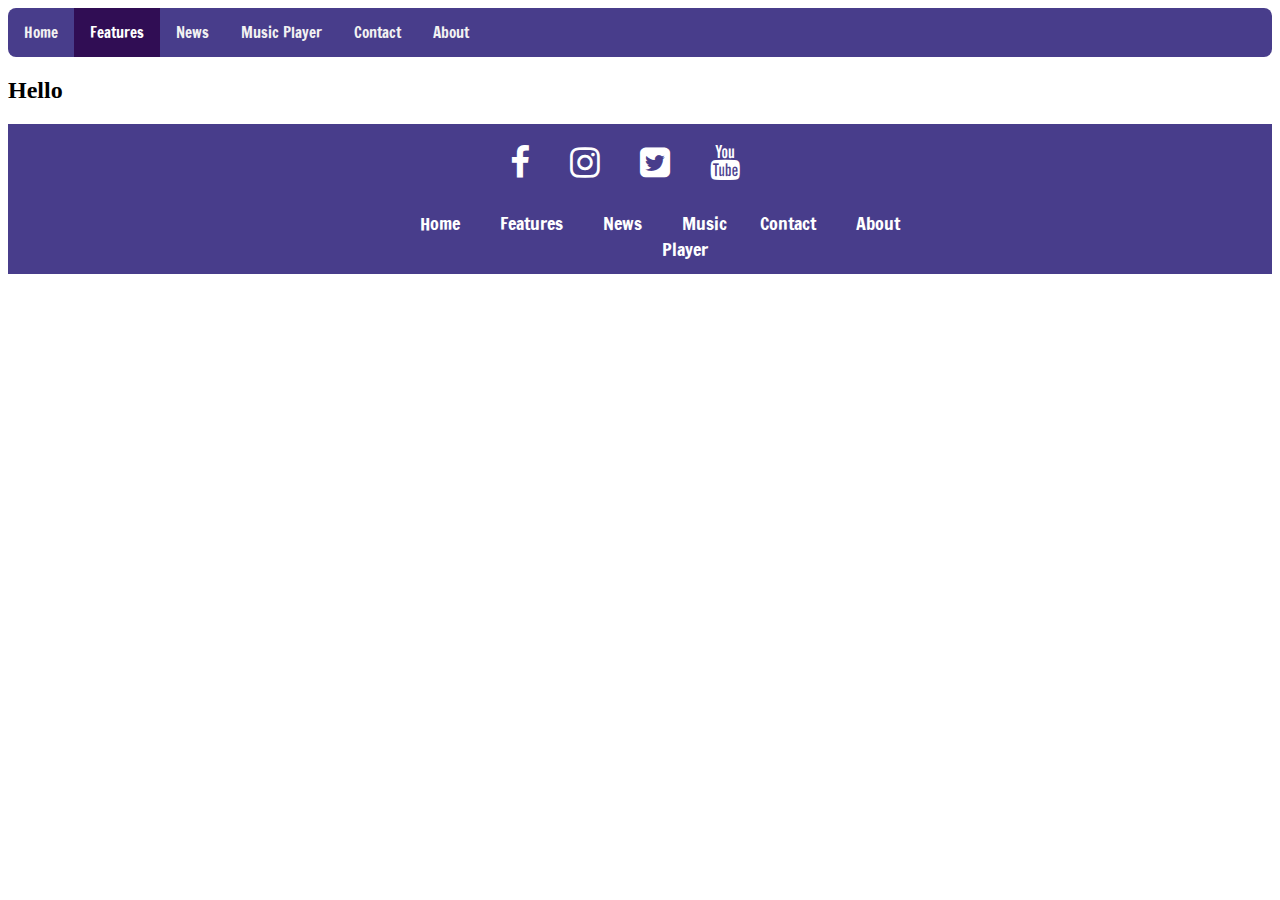
<file: features.html>
<!DOCTYPE html>
<html lang="en">
  <head>
    <meta charset="utf-8" />
    <meta http-equiv="X-UA-Compatible" content="IE=edge" />
    <meta name="viewport" content="width=device-width, initial-scale=1" />
    <link rel="preconnect" href="https://fonts.gstatic.com" />
    <link
      href="https://fonts.googleapis.com/css2?family=Francois+One&display=swap"
      rel="stylesheet"
    />
    <link
      rel="stylesheet"
      href="https://cdnjs.cloudflare.com/ajax/libs/font-awesome/4.7.0/css/font-awesome.min.css"
    />

    <title>Contact - Flowprism</title>

    <!-- import the webpage's stylesheet -->
    <link rel="stylesheet" href="style.css" />

    <!-- import the webpage's javascript file -->
    <script src="main.js" defer></script>
  </head>
  <body>
    <div class="navbar">
      <a href="index.html">Home</a>
      <a class="active" href="features.html">Features</a>
      <a href="news.html">News</a>
      <a href="musicplayer.html">Music Player</a>
      <a href="contact.html">Contact</a>
      <a href="about.html">About</a>
    </div>

    <h2>
      Hello
    </h2>

    <footer class="footer">
      <div class="inner footer">
        <div class="social-links">
          <ul>
            <li class="social-items">
              <a href="https://www.facebook.com/"
                ><i class="fa fa-facebook"></i
              ></a>
            </li>
            <li class="social-items">
              <a href="https://instagram.com/"
                ><i class="fa fa-instagram"></i
              ></a>
            </li>
            <li class="social-items">
              <a href="https://twitter.com/"
                ><i class="fa fa-twitter-square"></i
              ></a>
            </li>
            <li class="social-items">
              <a href="https://www.youtube.com/"
                ><i class="fa fa-youtube"></i
              ></a>
            </li>
          </ul>
        </div>

        <div class="quick-links">
          <ul>
            <li class="quick-items"><a href="index.html">Home</a></li>
            <li class="quick-items"><a href="features.html">Features</a></li>
            <li class="quick-items"><a href="news.html">News</a></li>
            <li class="quick-items">
              <a href="musicplayer.html">Music Player</a>
            </li>
            <li class="quick-items"><a href="contact.html">Contact</a></li>
            <li class="quick-items"><a href="about.html">About</a></li>
          </ul>
        </div>
      </div>
    </footer>
  </body>
</html>
</file>
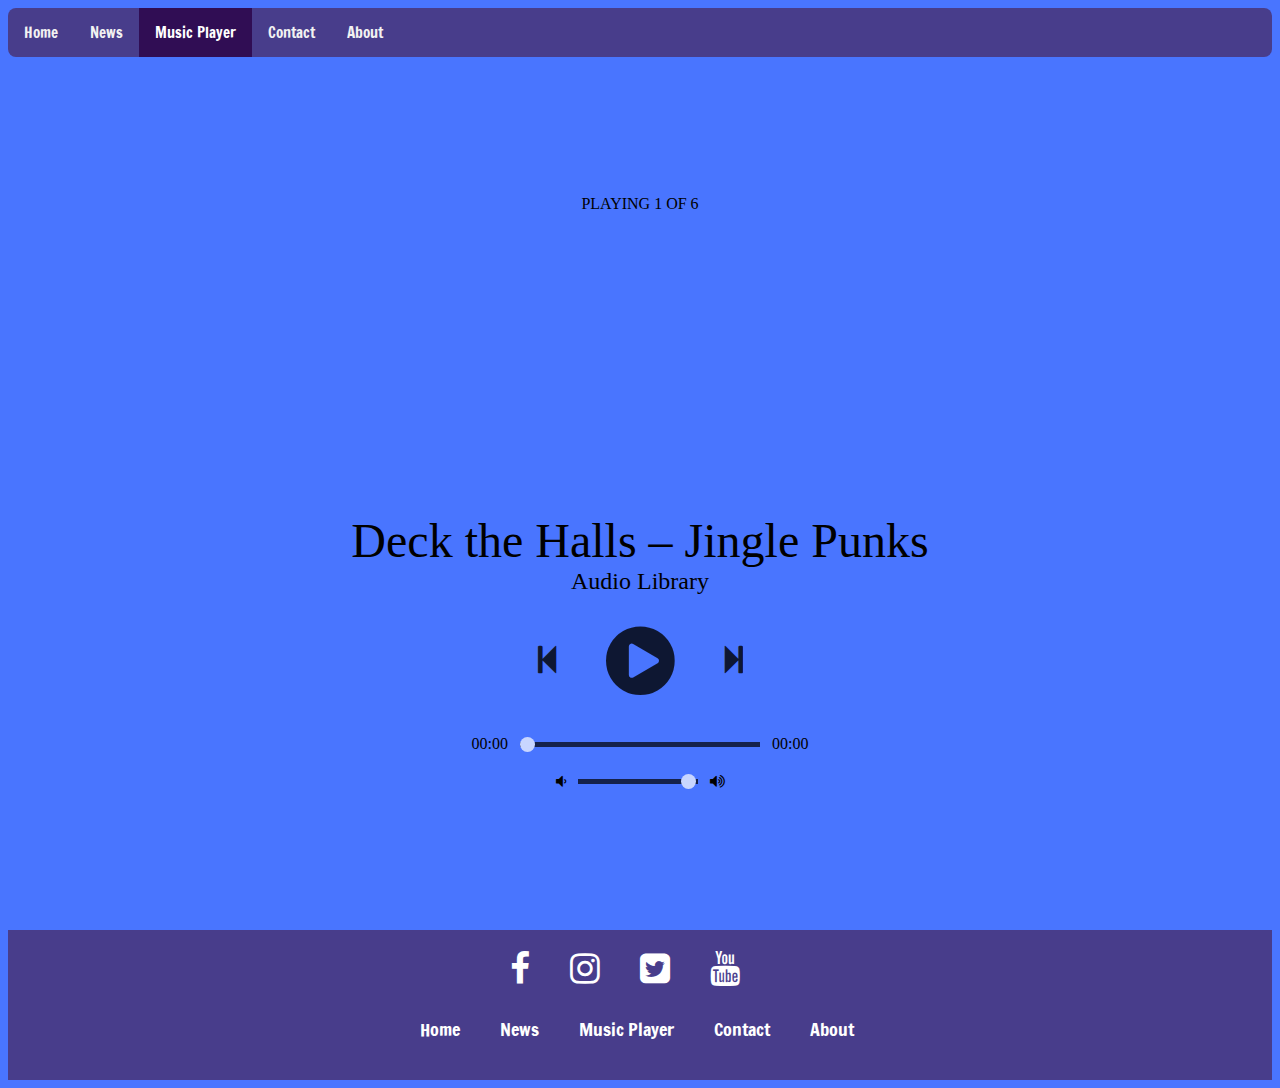
<file: musicplayer.html>
<!DOCTYPE html>
<html lang="en">
  <head>
    <meta charset="UTF-8" />
    <meta name="viewport" content="width=device-width, initial-scale=1.0" />
    <title>Simple Music Player</title>
    <!-- Load FontAwesome icons -->
    <link
      rel="stylesheet"
      href="https://cdnjs.cloudflare.com/ajax/libs/font-awesome/5.13.0/css/all.min.css"
    />
    <link
      href="https://fonts.googleapis.com/css2?family=Francois+One&display=swap"
      rel="stylesheet"
    />
    <link
      rel="stylesheet"
      href="https://cdnjs.cloudflare.com/ajax/libs/font-awesome/4.7.0/css/font-awesome.min.css"
    />

    <!-- Load the custom CSS style file -->
    <link rel="stylesheet" type="text/css" href="musicplayer.css" />
    <link rel="stylesheet" type="text/css" href="style.css" />
  </head>
  <body>
    <div class="navbar">
      <a href="index.html">Home</a>
      <a href="news.html">News</a>
      <a class="active" href="musicplayer.html">Music Player</a>
      <a href="contact.html">Contact</a>
      <a href="about.html">About</a>
    </div>

    <div class="player">
      <div class="details">
        <div class="now-playing">PLAYING x OF y</div>
        <div class="track-art"></div>
        <div class="track-name">Track Name</div>
        <div class="track-artist">Track Artist</div>
      </div>
      <div class="buttons">
        <div class="prev-track" onclick="prevTrack()">
          <i class="fa fa-step-backward fa-2x"></i>
        </div>
        <div class="playpause-track" onclick="playpauseTrack()">
          <i class="fa fa-play-circle fa-5x"></i>
        </div>
        <div class="next-track" onclick="nextTrack()">
          <i class="fa fa-step-forward fa-2x"></i>
        </div>
      </div>
      <div class="slider_container">
        <div class="current-time">00:00</div>
        <input
          type="range"
          min="1"
          max="100"
          value="0"
          class="seek_slider"
          onchange="seekTo()"
        />
        <div class="total-duration">00:00</div>
      </div>
      <div class="slider_container">
        <i class="fa fa-volume-down"></i>
        <input
          type="range"
          min="1"
          max="100"
          value="99"
          class="volume_slider"
          onchange="setVolume()"
        />
        <i class="fa fa-volume-up"></i>
      </div>
    </div>
    <br />
    <footer class="footer">
      <div class="inner footer">
        <div class="social-links">
          <ul>
            <li class="social-items">
              <a href="https://www.facebook.com/"
                ><i class="fa fa-facebook"></i
              ></a>
            </li>
            <li class="social-items">
              <a href="https://www.instagram.com/"
                ><i class="fa fa-instagram"></i
              ></a>
            </li>
            <li class="social-items">
              <a href="https://twitter.com/"
                ><i class="fa fa-twitter-square"></i
              ></a>
            </li>
            <li class="social-items">
              <a href="https://www.youtube.com/"
                ><i class="fa fa-youtube"></i
              ></a>
            </li>
          </ul>
        </div>

        <div class="quick-links">
          <ul>
            <li class="quick-items"><a href="index.html">Home</a></li>
            <li class="quick-items"><a href="news.html">News</a></li>
            <li class="quick-items">
              <a href="musicplayer.html">Music Player</a>
            </li>
            <li class="quick-items"><a href="contact.html">Contact</a></li>
            <li class="quick-items"><a href="about.html">About</a></li>
          </ul>
        </div>
      </div>
    </footer>

    <!-- Load the main script for the player -->
    <script src="musicplayer.js"></script>
  </body>
</html>
</file>
<file: style.css>
/* Add a black background color to the top navigation */
.navbar {
  background-color: darkslateblue;
  overflow: hidden;
  border-radius: 8px;
  font-family: "Francois One";
  isolation: isolate;
}

/* Style the links inside the navigation bar */
.navbar a {
  float: left;
  color: #f2f2f2;
  text-align: center;
  padding: 14px 16px;
  text-decoration: none;
  font-size: 15px;
  isolation: isolate;
}

/* Change the color of links on hover */
.navbar a:hover {
  background-color: darkmagenta;
  color: white;
}

/* Add a color to the active/current link */
.navbar a.active {
  background-color: #300d54;
  color: white;
}

.title {
  font-size: 70px;
  text-align: center;
  font-family: "Francois One";
  background-color: white;
}

.paragraph {
  font-size: 20px;
  text-align: center;
  font-family: "Francois One";
}

.paragraph2 {
  font-size: 20px;
  text-align: center;
  font-family: "Francois One";
  color: gray;
  opacity: 0.8;
}

.paragraph3 {
  font-size: 25px;
  color: white;
  font-family: "Francois One";
  line-height: 10%;
}

.paragraph4 {
  font-size: 15px;
  text-align: center;
  font-family: "Francois One";
}

.homepagetext {
  font-size: 50px;
  text-align: center;
  font-family: "Francois One";
  color: gray;
}

#banner {
  background: url(https://www.nme.com/wp-content/uploads/2020/03/Vinyl-records.jpg);
  background-size: cover;
  background-position: center;
  height: 85vh;
  isolation: isolate;
}

#banner:hover {
}

.card {
  /* Add shadows to create the "card" effect */
  box-shadow: 0 4px 8px 0 rgba(0, 0, 0, 0.2);
  transition: 0.3s;
  width: 400px;
  margin: 10px;
  padding: 20px;
}

/* Add some padding inside the card container */
.containerone {
  padding: 2px 20px;
}

.card {
  box-shadow: 0 4px 8px 0 rgba(0, 0, 0, 0.2);
  transition: 0.3s;
  border-radius: 5px; /* 5px rounded corners */
}

.card:hover {
  background-color: darkslateblue;
  opacity: 0.7;
}

/* Add rounded corners to the top left and the top right corner of the image */
img {
  border-radius: 5px 5px 0 0;
}

#center {
  display: block;
  margin-left: auto;
  margin-right: auto;
}

.grid-container {
  display: grid;
  grid-template-columns: 1fr 1fr;
  padding: 20px;
  text-align: center;
  margin: 0 auto;
  isolation: isolate;
}

.row1 {
  grid-row: 1;
}

.row2 {
  grid-row: 2;
}

.row3 {
  grid-row: 3;
}

.left {
  grid-column-start: 1;
  grid-column-end: 1;
}

.right {
  grid-column-start: 2;
  grid-column-end: 2;
}

.btn {
  border: none;
  outline: none;
  padding: 12px 16px;
  background-color: #f1f1f1;
  cursor: pointer;
}

.btn:focus {
  background-color: dimgray;
  opacity: 0.7;
}

.btns {
  margin: 0 auto;
  width: 100%;
  height: 100%;
  text-align: center;
}

.btn:hover {
  background-color: #ddd;
}



.aboutpagetext {
  font-size: 30px;
  text-align: center;
  font-family: "Francois One";
  color: gray;
}

.aboutpagetext2 {
  font-size: 30px;
  text-align: center;
  font-family: "Francois One";
  color: black;
}

.footer {
  height: 150px;
  background-color: darkslateblue;
  color: white;
  padding: 70px, 0;
  box-sizing: border-box;
  isolation: isolate;
}

i ~ span {
  display: inline-block;
}

.inner footer {
  margin: 0;
  padding: 0;
}

.social-links {
  display: flex;
}

.social-links ul {
  padding: 20px;
  display: flex;
  width: 300px;
  height: 30px;
  margin: auto;
}

.social-items {
  list-style: none;
}

.social-items a {
  padding: 10px 20px;
  font-size: 35px;
  color: white;
}

.social-items a:hover {
  color: darkmagenta;
}

.quick-links {
  display: flex;
  width: 560px;
  height: 70px;
  margin: auto;
}

.quick-links ul {
  display: flex;
}

.quick-items {
  list-style: none;
}

.quick-items a {
  text-decoration: none;
  padding: 0px 20px;
  font-size: 18px;
  color: white;
  font-family: "Francois One";
}

.quick-links a:hover {
  color: darkmagenta;
}

.outer footer {
  padding: 10px;
  text-align: center;
  color: black;
}

.container {
  margin-top: 20px;
  overflow: hidden;
}

.show {
  display: block !important;
}

/* width */
::-webkit-scrollbar {
  width: 10px;
}

/* Track */
::-webkit-scrollbar-track {
  box-shadow: inset 0 0 5px #2D0F47;
  border-radius: 4px;
}

/* Handle */
::-webkit-scrollbar-thumb {
  background: #491378;
  border-radius: 10px;
}

/* Handle on hover */
::-webkit-scrollbar-thumb:hover {
  background: #3E1066;
}

.filterDiv {
  display: none;
}

.center {
  display: block;
  margin-left: auto;
  margin-right: auto;
}

/* Style the navbar */
#navbar {
  overflow: hidden;
}

/* Page content */
.content {
  padding: 16px;
}

/* The sticky class is added to the navbar with JS when it reaches its scroll position */
.sticky {
  position: fixed;
  top: 0;
  width: 100%;
  z-index: 1;
}

/* Add some top padding to the page content to prevent sudden quick movement (as the navigation bar gets a new position at the top of the page (position:fixed and top:0) */
.sticky + .content {
  padding-top: 60px;
}

.contact-img {
  text-align: center;
}

/* Contact Form */

.form {
  box-sizing: border-box;
  text-align: center;
 justify-content: center;
}

/* Style inputs */
input[type=text], select, textarea {
  width: 100%;
  padding: 12px;
  border: 1px solid #ccc;
  margin-top: 6px;
  margin-bottom: 16px;
  resize: vertical;
}

input[type=submit] {
  background-color: #4CAF50;
  color: white;
  padding: 12px 20px;
  border: none;
  cursor: pointer;
}

input[type=submit]:hover {
  background-color: #45a049;
}

/* Style the container/contact section */
.form {
  border-radius: 5px;
  background-color: #f2f2f2;
  padding: 10px;
  text-align: center;
  justify-self: center;
}

/* Create two columns that float next to eachother */
.column {
  float: left;
  width: 50%;
  margin-top: 6px;
  padding: 20px;
}

/* Clear floats after the columns */
.row:after {
  content: "";
  display: table;
  clear: both;
}

/* Responsive layout - when the screen is less than 600px wide, make the two columns stack on top of each other instead of next to each other */
@media screen and (max-width: 600px) {
  .column, input[type=submit] {
    width: 100%;
    margin-top: 0;
  }
}
</file>
<file: musicplayer.css>
/* Music Player App */

body {
  background-color: lightgreen;

  /* Smoothly transition the background color */
  transition: background-color 0.5s;
}

/* Using flex with the column direction to 
   align items in a vertical direction */
.player {
  height: 95vh;
  display: flex;
  align-items: center;
  flex-direction: column;
  justify-content: center;
}

.details {
  display: flex;
  align-items: center;
  flex-direction: column;
  justify-content: center;
  margin-top: 25px;
}

.track-art {
  margin: 25px;
  height: 250px;
  width: 250px;
  background-image: URL("https://source.unsplash.com/Qrspubmx6kE/640x360");
  background-size: cover;
  background-position: center;
  border-radius: 15%;
}

/* Changing the font sizes to suitable ones */
.now-playing {
  font-size: 1rem;
}

.track-name {
  font-size: 3rem;
}

.track-artist {
  font-size: 1.5rem;
}

/* Using flex with the row direction to 
   align items in a horizontal direction */
.buttons {
  display: flex;
  flex-direction: row;
  align-items: center;
}

.playpause-track,
.prev-track,
.next-track {
  padding: 25px;
  opacity: 0.8;

  /* Smoothly transition the opacity */
  transition: opacity 0.2s;
}

/* Change the opacity when mouse is hovered */
.playpause-track:hover,
.prev-track:hover,
.next-track:hover {
  opacity: 1;
}

/* Define the slider width so that it scales properly */
.slider_container {
  width: 75%;
  max-width: 400px;
  display: flex;
  justify-content: center;
  align-items: center;
}

/* Modify the appearance of the slider */
.seek_slider,
.volume_slider {
  -webkit-appearance: none;
  -moz-appearance: none;
  appearance: none;
  height: 5px;
  background: black;
  opacity: 0.7;
  -webkit-transition: 0.2s;
  transition: opacity 0.2s;
}

/* Modify the appearance of the slider thumb */
.seek_slider::-webkit-slider-thumb,
.volume_slider::-webkit-slider-thumb {
  -webkit-appearance: none;
  -moz-appearance: none;
  appearance: none;
  width: 15px;
  height: 15px;
  background: white;
  cursor: pointer;
  border-radius: 50%;
}

/* Change the opacity when mouse is hovered */
.seek_slider:hover,
.volume_slider:hover {
  opacity: 1;
}

.seek_slider {
  width: 60%;
}

.volume_slider {
  width: 30%;
}

.current-time,
.total-duration {
  padding: 10px;
}

i.fa-volume-down,
i.fa-volume-up {
  padding: 10px;
}

/* Change the mouse cursor to a pointer 
   when hovered over */
i.fa-play-circle,
i.fa-pause-circle,
i.fa-step-forward,
i.fa-step-backward {
  cursor: pointer;
}
</file>
